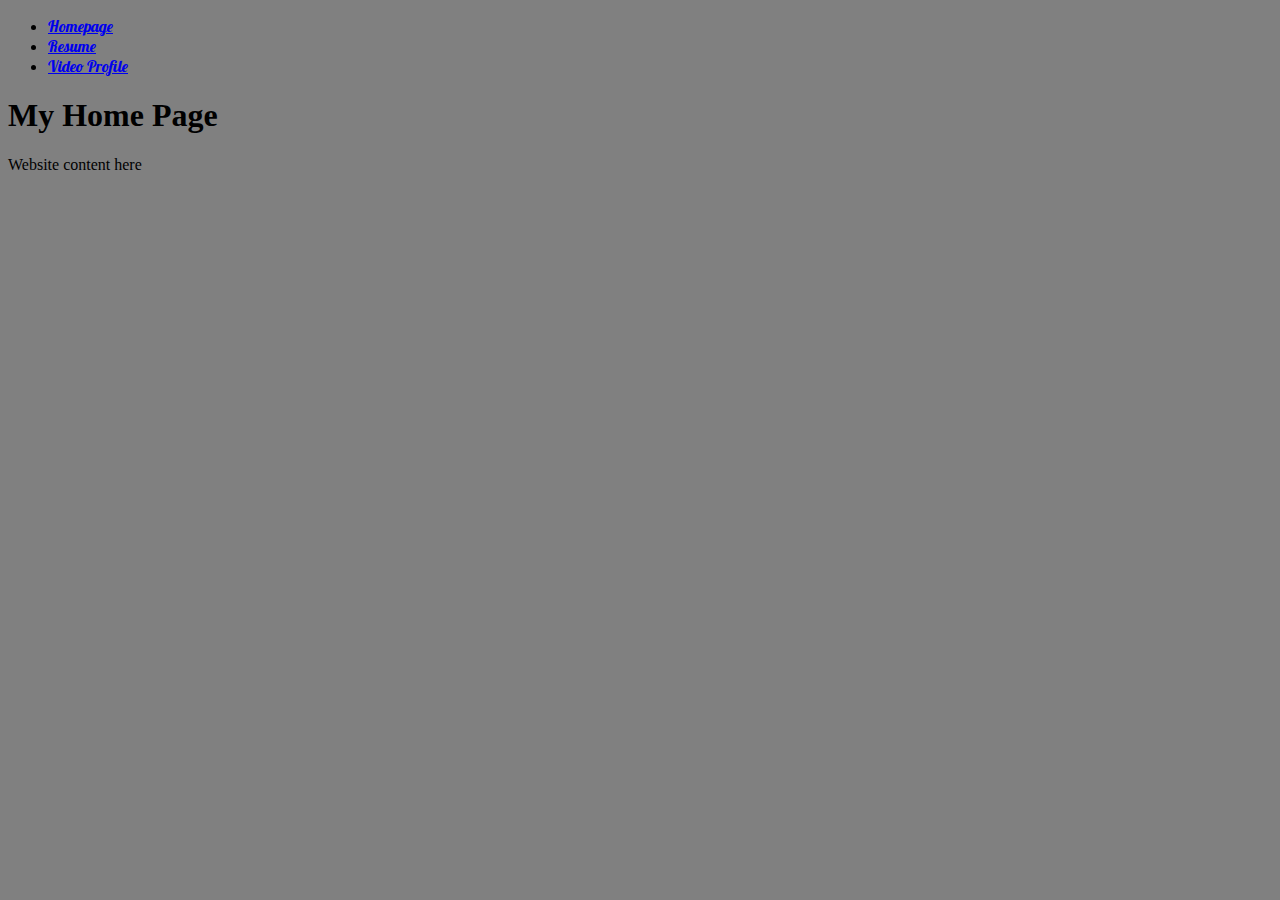
<file: index.html>
<!DOCTYPE html>
<html lang="en">
	<head>
		<meta charset="utf-8">
		<title>Homepage</title>
		<link rel="preconnect" href="https://fonts.googleapis.com">
		<link rel="preconnect" href="https://fonts.gstatic.com" crossorigin>
		<link href="https://fonts.googleapis.com/css2?family=EB+Garamond:ital,wght@0,400..800;1,400..800&family=Lobster&family=Oswald:wght@200..700&display=swap" rel="stylesheet">
		<link rel="stylesheet" href="style.css">
		
		<style>
			ul {
				font-family: 'Lobster', sans-serif;
			};
		</style>
	</head>
	
	<body>
		<header>
			<nav>
				<ul>
					<li><a href="index.html">Homepage</a></li>
					<li><a href="resume.html">Resume</a></li>
					<li><a href="page3.html">Video Profile</a></li>
				</ul>
			</nav>
		</header>
		
		<main>
			<h1>My Home Page</h1>
			<p>Website content here</p>
		</main>
	</body>
</html>
</file>
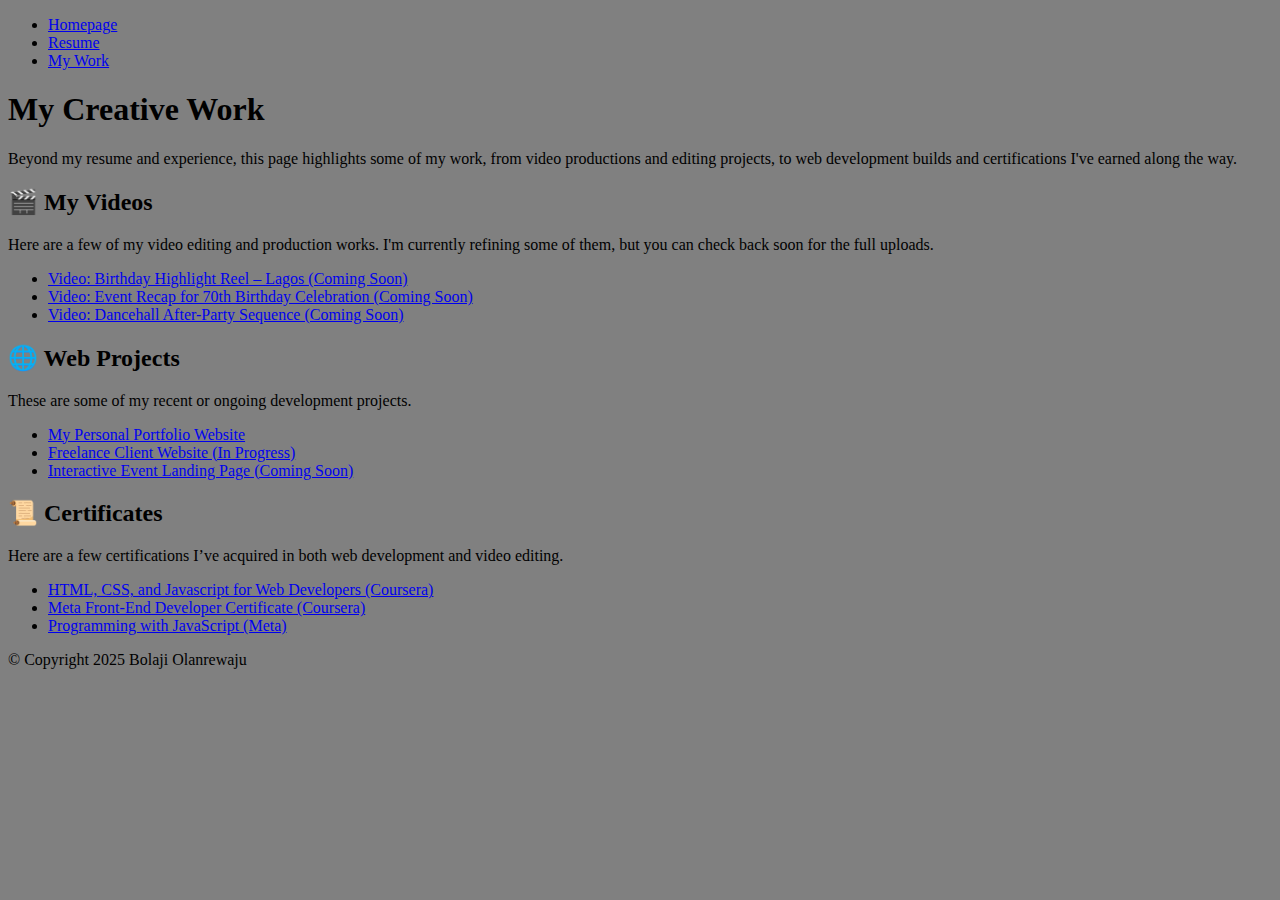
<file: page3.html>
<!DOCTYPE html>
<html lang="en">
<head>
  <meta charset="utf-8">
  <meta name="viewport" content="width=device-width, initial-scale=1.0">
	<meta name="description" content="Bolaji Olanrewaju – Portfolio of a Web Developer, Videographer, and Video Editor. Based in Lagos, Nigeria.">
  <link rel="stylesheet" type="text/css" href="style.css?v=3">
  <title>My Work</title>
</head>

<body>
  <header>
    <nav>
      <ul>
        <li><a href="index.html">Homepage</a></li>
        <li><a href="resume.html">Resume</a></li>
        <li><a href="page3.html" class="active">My Work</a></li>
      </ul>
    </nav>
  </header>

  <main>
    <section class="work-intro">
      <h1>My Creative Work</h1>
      <p>
        Beyond my resume and experience, this page highlights some of my work,
        from video productions and editing projects, to web development builds and certifications I've earned along the way.
      </p>
    </section>

    <section class="videos-section">
      <h2>🎬 My Videos</h2>
      <p>Here are a few of my video editing and production works. I'm currently refining some of them, but you can check back soon for the full uploads.</p>
      <ul>
        <li><a href="#" target="_blank">Video: Birthday Highlight Reel – Lagos (Coming Soon)</a></li>
        <li><a href="#" target="_blank">Video: Event Recap for 70th Birthday Celebration (Coming Soon)</a></li>
        <li><a href="#" target="_blank">Video: Dancehall After-Party Sequence (Coming Soon)</a></li>
      </ul>
    </section>

    <section class="projects-section">
      <h2>🌐 Web Projects</h2>
      <p>These are some of my recent or ongoing development projects.</p>
      <ul>
        <li><a href="index.html">My Personal Portfolio Website</a></li>
        <li><a href="#" target="_blank">Freelance Client Website (In Progress)</a></li>
        <li><a href="#" target="_blank">Interactive Event Landing Page (Coming Soon)</a></li>
      </ul>
    </section>

    <section class="certificates-section">
      <h2>📜 Certificates</h2>
      <p>Here are a few certifications I’ve acquired in both web development and video editing.</p>
      <ul>
        <li><a href="https://coursera.org/verify/MYFMLR2LCARJ" target="_blank">HTML, CSS, and Javascript for Web Developers (Coursera)</a></li>
        <li><a href="https://coursera.org/verify/22Y8KM8G2DCA" target="_blank">Meta Front-End Developer Certificate (Coursera)</a></li>
        <li><a href="https://coursera.org/verify/X9UJ2L9ZUGZQ" target="_blank">Programming with JavaScript (Meta)</a></li>
      </ul>
    </section>
  </main>

  <footer>
    <p>© Copyright 2025 Bolaji Olanrewaju</p>
  </footer>
</body>
</html>
</file>
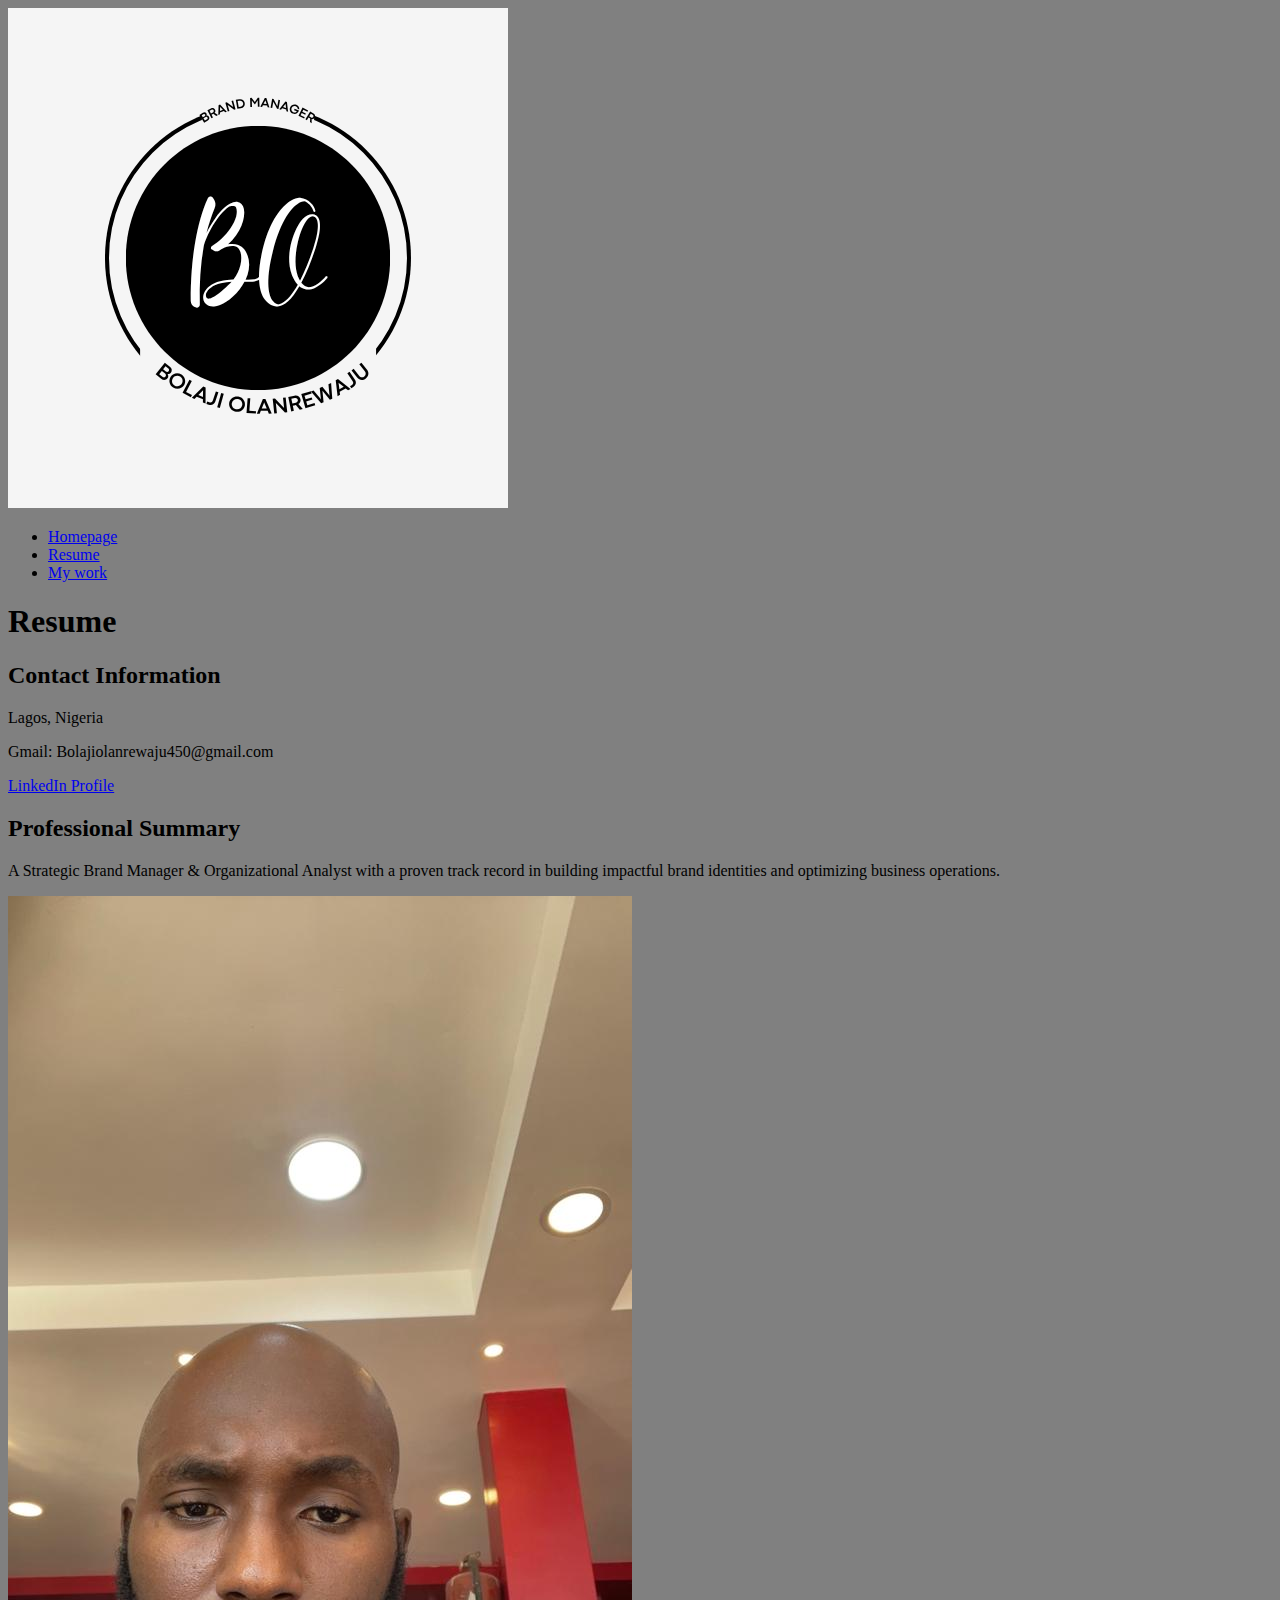
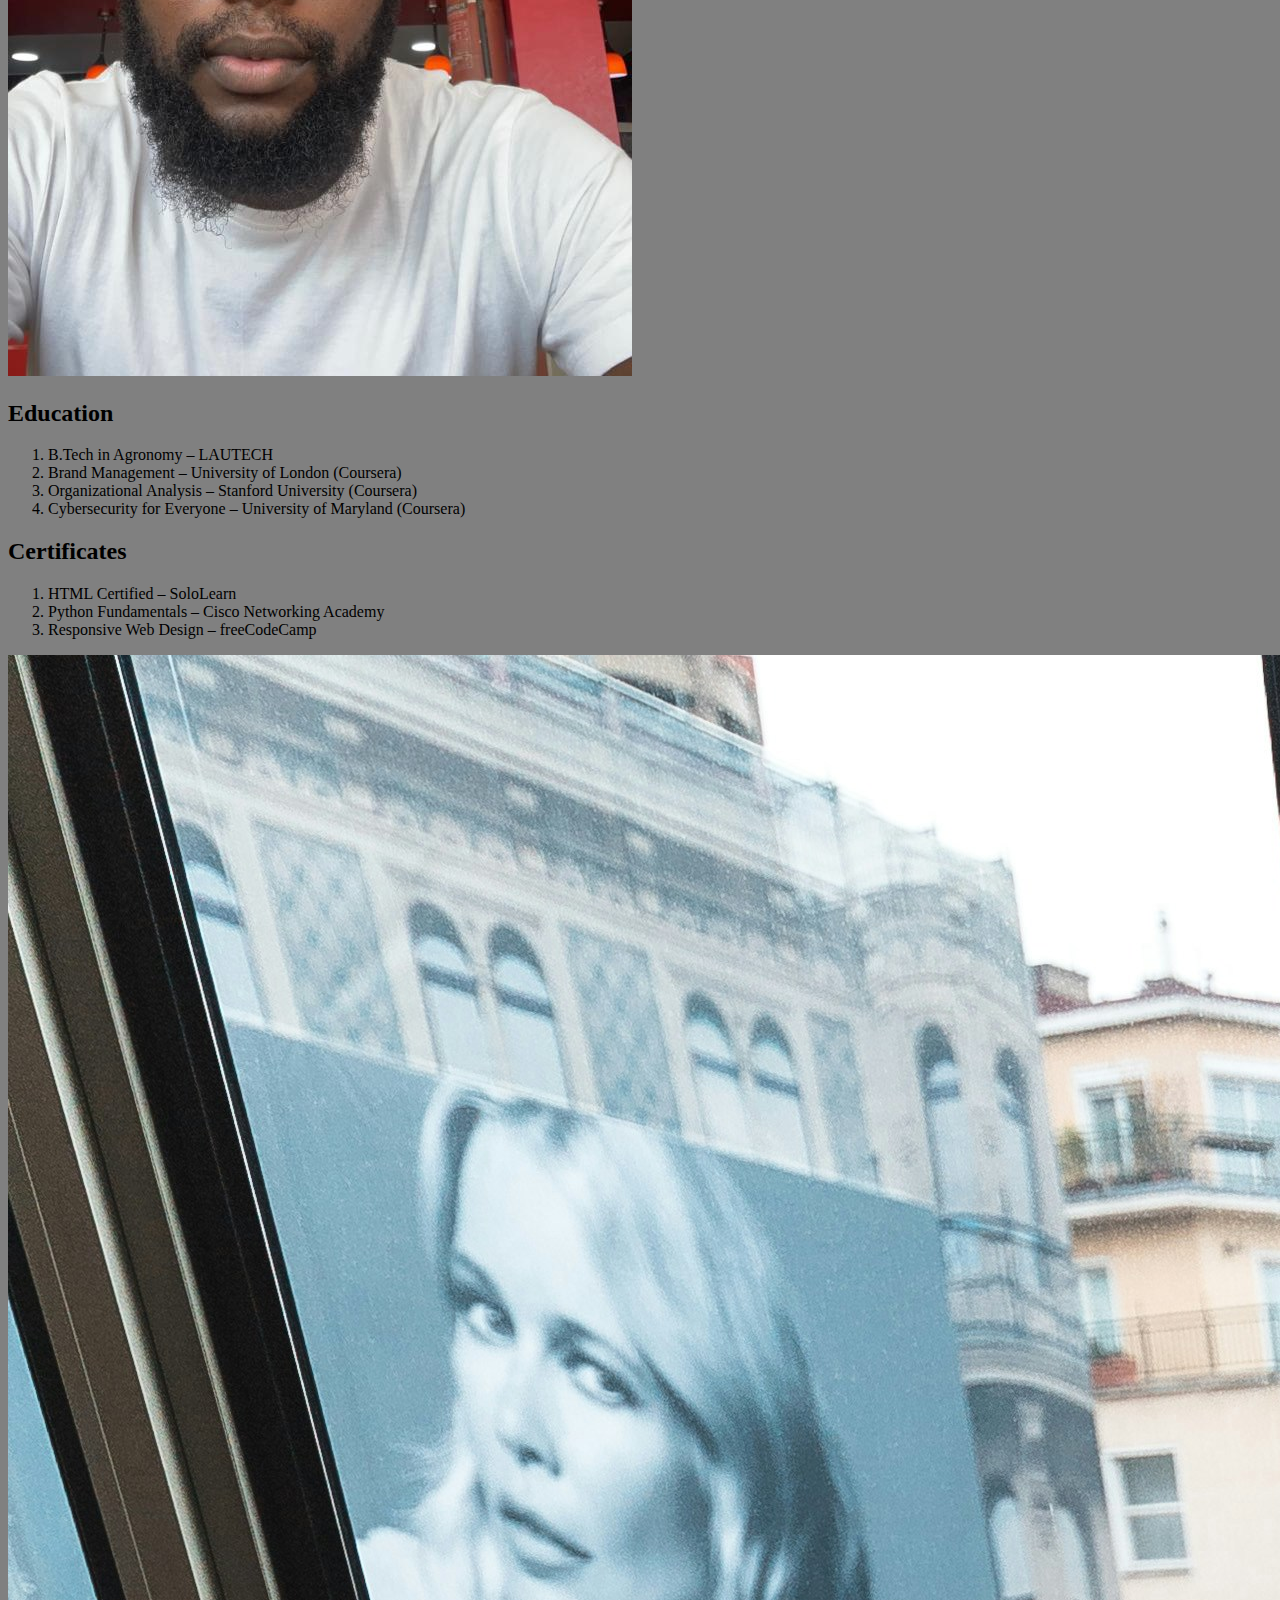
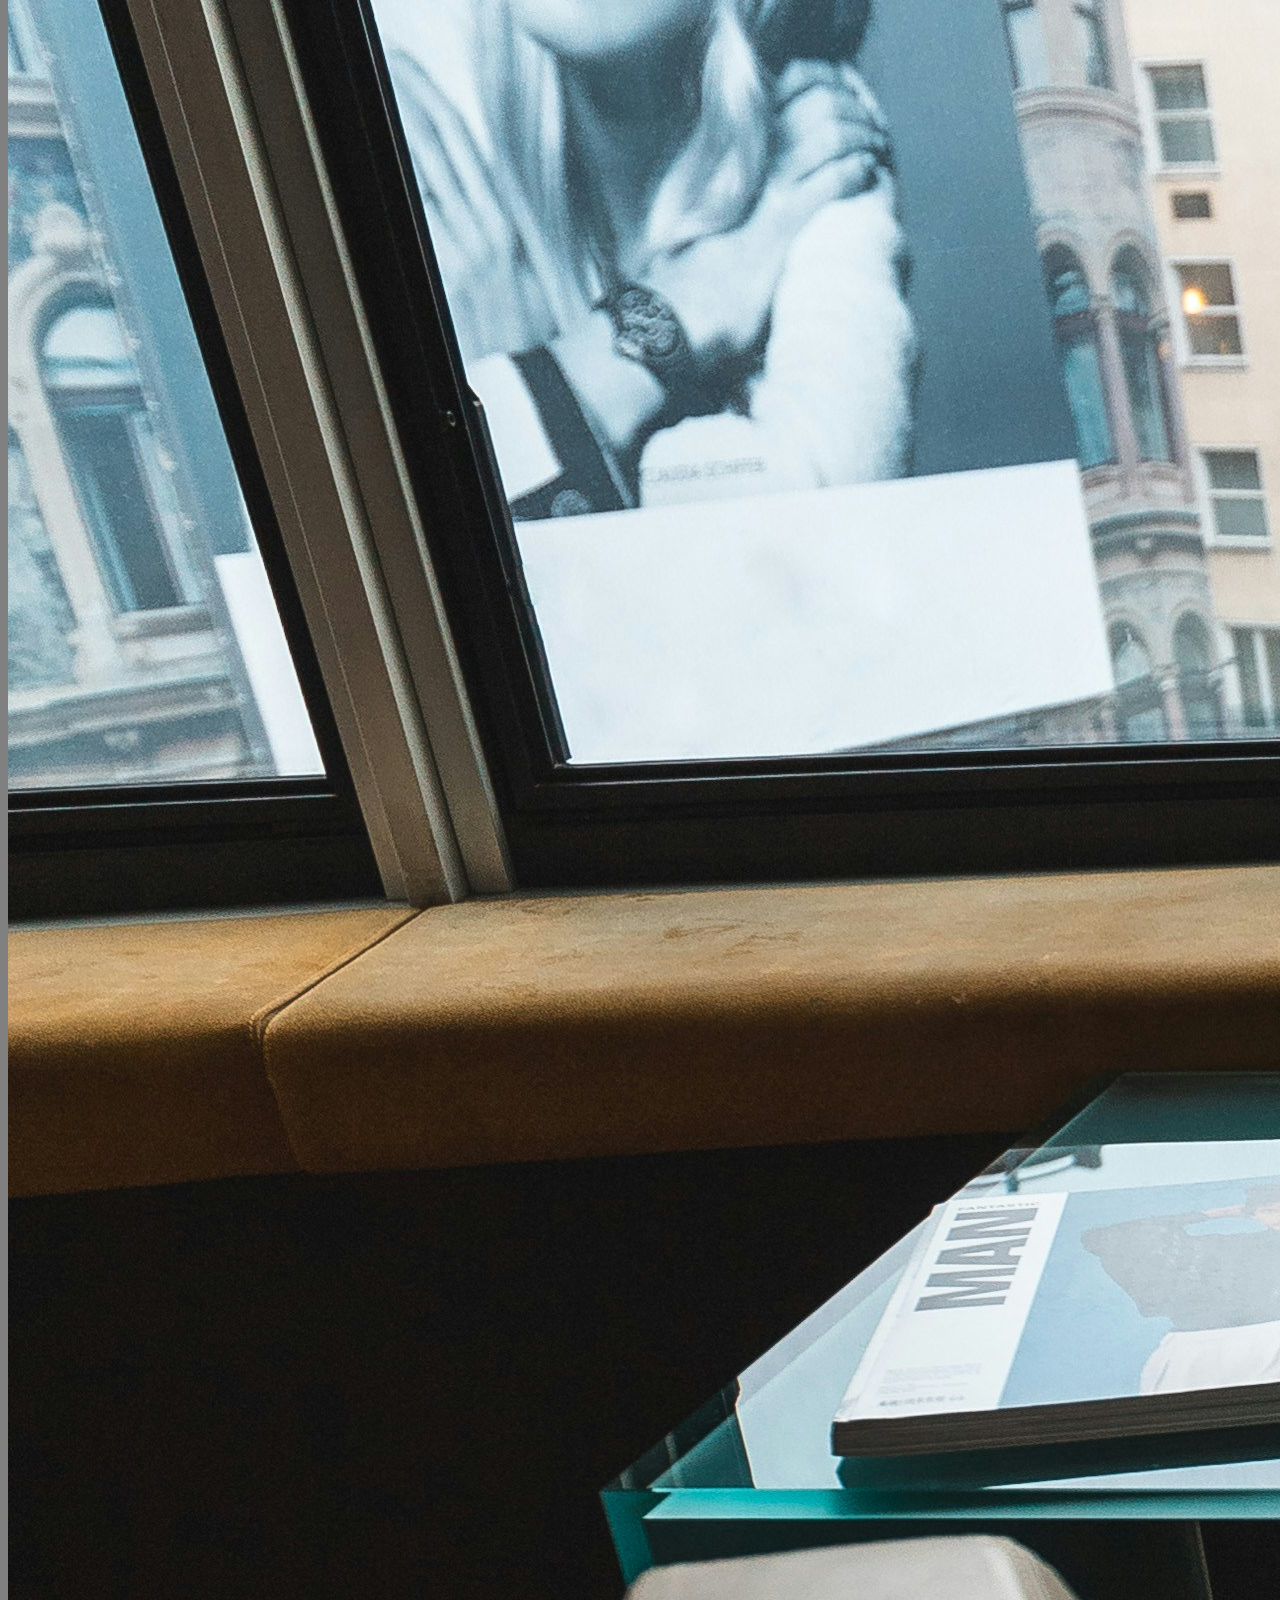
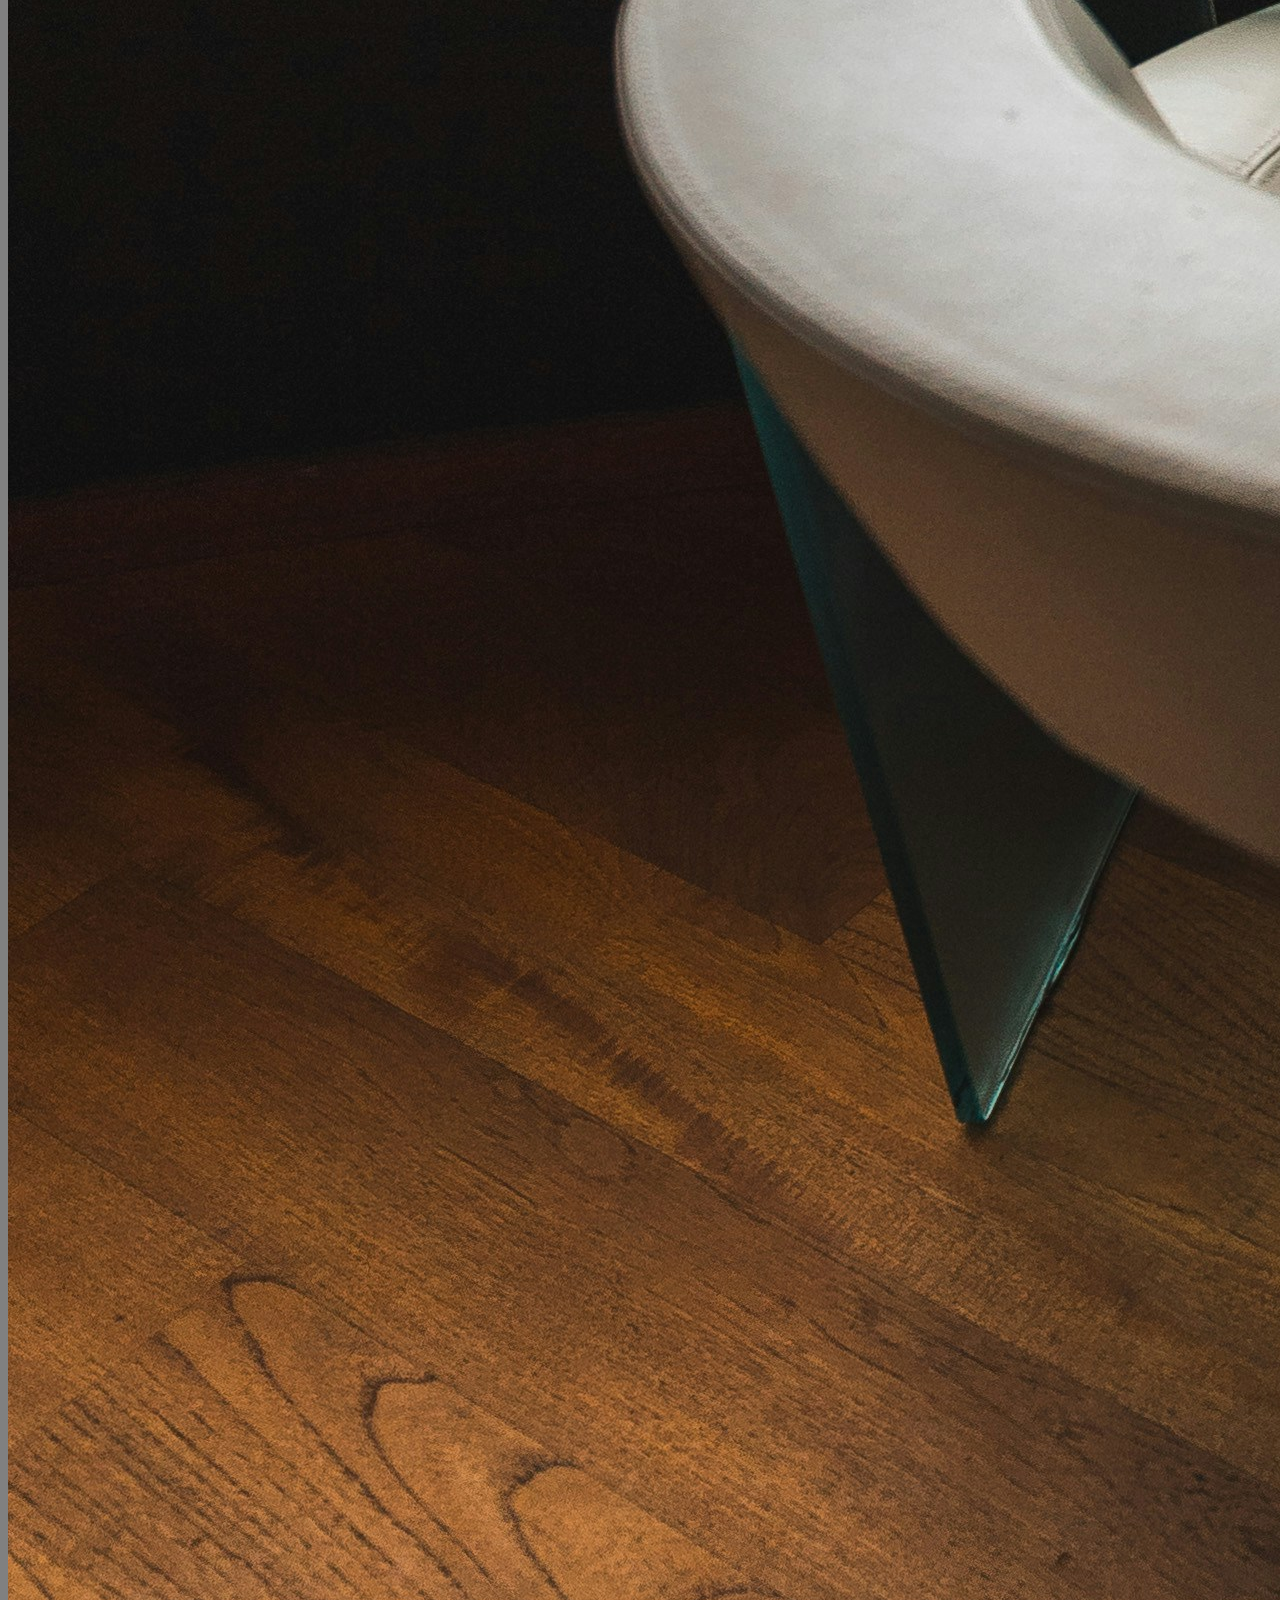
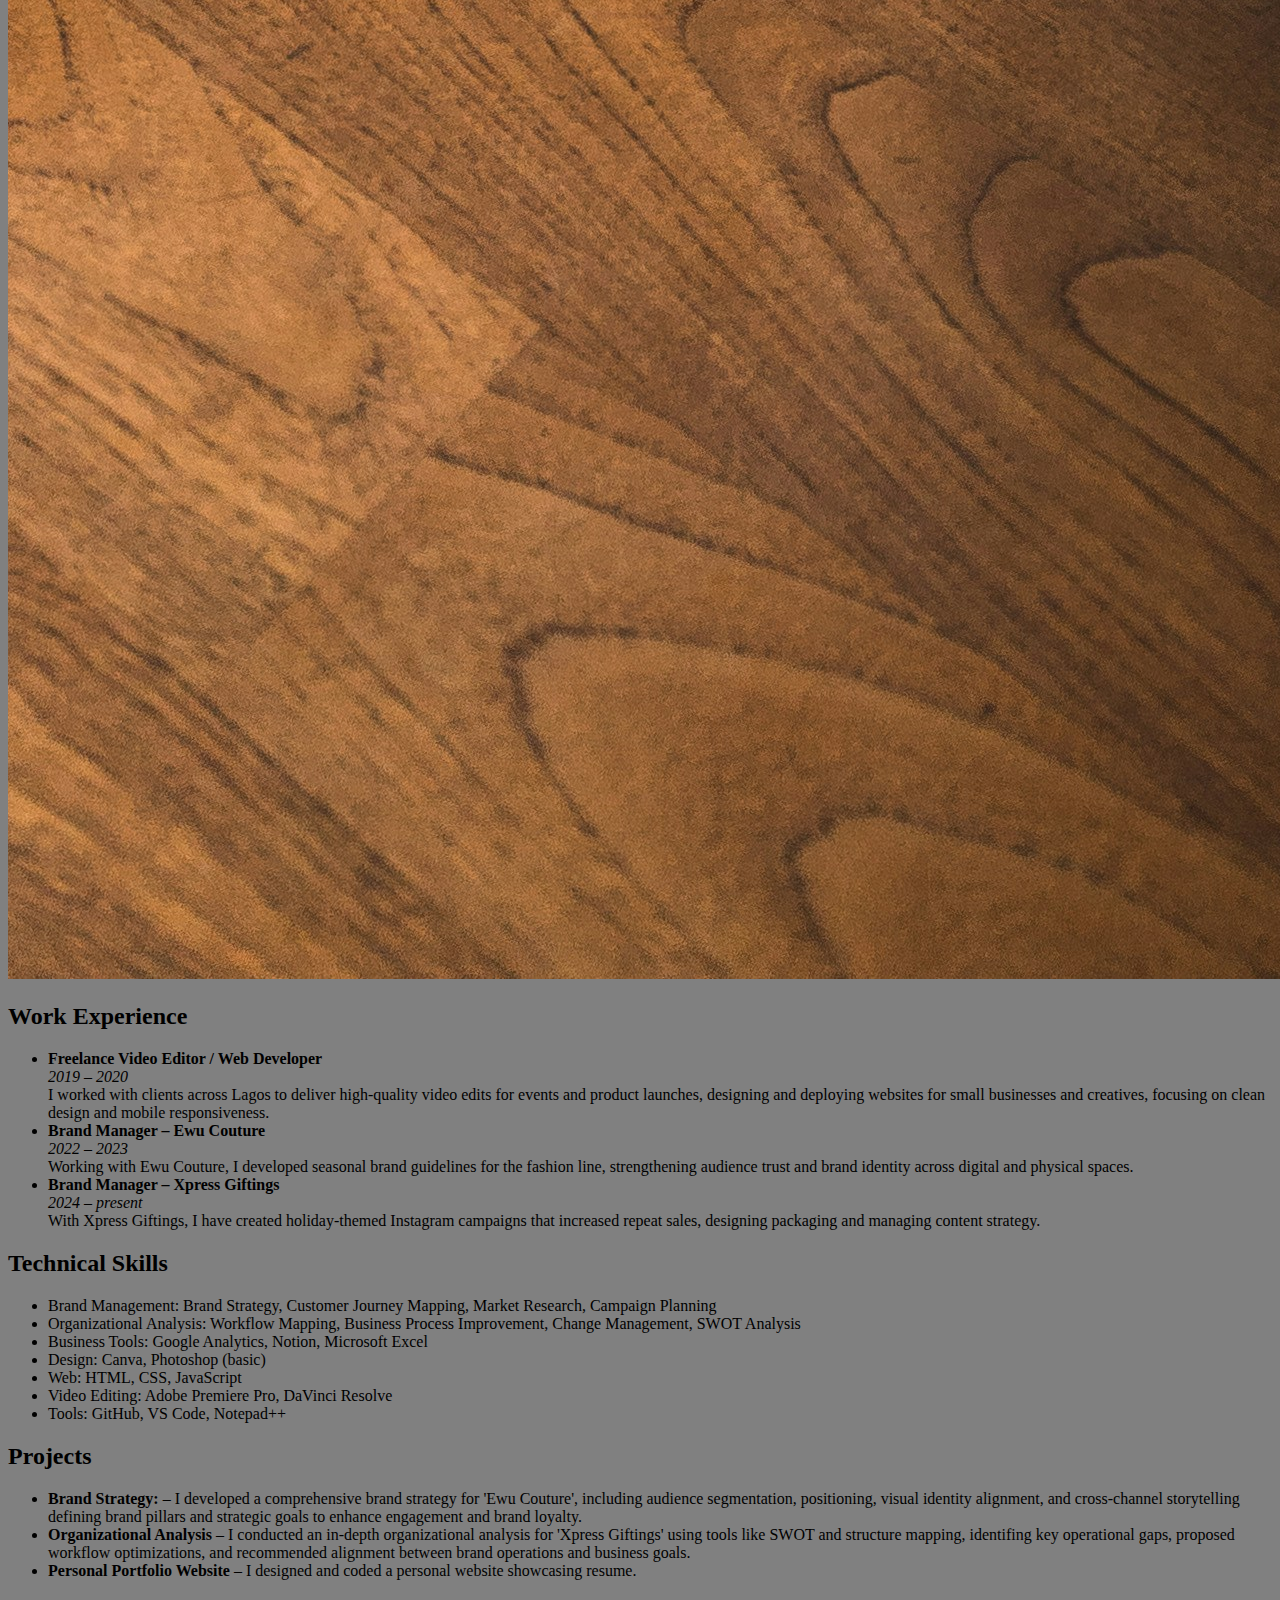
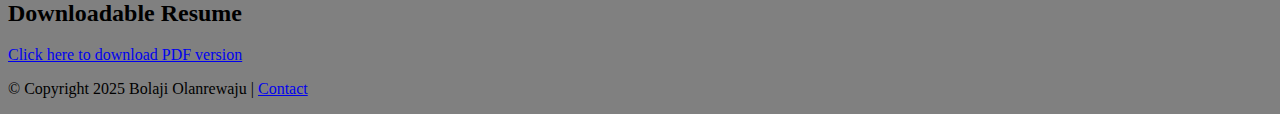
<file: resume.html>
<!DOCTYPE html>
<html lang="en">
<head>
  <meta charset="utf-8">
  <meta name="viewport" content="width=device-width, initial-scale=1.0">
	<meta name="description" content="Bolaji Olanrewaju – Website of a Brand Manager & Organizational Analyst. Based in Lagos, Nigeria.">
  <link rel="stylesheet" type="text/css" href="style.css?v=3">
	<title>Resume</title>
</head>

<body>
  <header>
		<div class="header-content">
			<a href="index.html" class="logo-link">
				<img src="images/BO.png" alt="Logo" class="logo">
			</a>
			<nav>
				<ul>
					<li><a href="index.html">Homepage</a></li>
					<li><a href="resume.html" class="active">Resume</a></li>
					<li><a href="page3.html">My work</a></li>
				</ul>
			</nav>
		</div>
  </header>

	<main>
		<div class="resume-header">
			<div class="resume-text">
				<h1>Resume</h1>
					<section>
						<h2>Contact Information</h2>
						<p class="resume-contact">Lagos, Nigeria</p>
						<p class="resume-contact">Gmail: Bolajiolanrewaju450@gmail.com</p>
						<p class="resume-contact">
							<a href="https://linkedin.com/in/b-o-j-profile" target="_blank">
								LinkedIn Profile
							</a>
						</p>
					</section>
				<section>
					<h2>Professional Summary</h2>
					<p>
						A Strategic Brand Manager & Organizational Analyst with a proven track record in building impactful brand identities and optimizing business 		 operations.
					</p>
				</section>
			</div>

			<div class="resume-image">
				<img src="images/BJ.jfif" alt="Bolaji Olanrewaju">
			</div>
		</div>
		
		<div class="resume-lower">
			<div class="resume-lower-text">
				<section>
					<h2>Education</h2>
					<ol>
						<li>B.Tech in Agronomy – LAUTECH</li>
						<li>Brand Management – University of London (Coursera)</li>
						<li>Organizational Analysis – Stanford University (Coursera)</li>
						<li>Cybersecurity for Everyone – University of Maryland (Coursera)</li>
					</ol>
				</section>

				<section>
					<h2>Certificates</h2>
					<ol>
						<li>HTML Certified – SoloLearn</li>
						<li>Python Fundamentals – Cisco Networking Academy</li>
						<li>Responsive Web Design – freeCodeCamp</li>
					</ol>
				</section>
			</div>
			
			<div class="resume-lower-image">
				<img src="images/Manager-Background.jpg" alt="visual">
			</div>
		</div>

		<section>
			<h2>Work Experience</h2>
			<ul>
				<li>
					<strong>Freelance Video Editor / Web Developer</strong><br>
					<em>2019 – 2020</em><br>
					I worked with clients across Lagos to deliver high-quality video edits for events and product launches,
					designing and deploying websites for small businesses and creatives, focusing on clean design and mobile responsiveness.
				</li>
				<li>
					<strong>Brand Manager – Ewu Couture</strong><br>
					<em>2022 – 2023</em><br>
					Working with Ewu Couture, I developed seasonal brand guidelines for the fashion line,
					strengthening audience trust and brand identity across digital and physical spaces.
				</li>
				<li>
					<strong>Brand Manager – Xpress Giftings</strong><br>
					<em>2024 – present</em><br>
					With Xpress Giftings, I have created holiday-themed Instagram campaigns that increased repeat sales,
					designing packaging and managing content strategy.
				</li>
			</ul>
		</section>
		
    <section>
      <h2>Technical Skills</h2>
      <ul>
				<li>Brand Management: Brand Strategy, Customer Journey Mapping, Market Research, Campaign Planning</li>
				<li>Organizational Analysis: Workflow Mapping, Business Process Improvement, Change Management, SWOT Analysis</li>
				<li>Business Tools: Google Analytics, Notion, Microsoft Excel</li>
				<li>Design: Canva, Photoshop (basic)</li>
        <li>Web: HTML, CSS, JavaScript</li>
        <li>Video Editing: Adobe Premiere Pro, DaVinci Resolve</li>
        <li>Tools: GitHub, VS Code, Notepad++</li>
      </ul>
    </section>

    <section>
      <h2>Projects</h2>
      <ul>
        <li>
          <strong>Brand Strategy:</strong> – I developed a comprehensive brand strategy for 'Ewu Couture', including audience segmentation, positioning, visual identity alignment, and cross-channel storytelling defining brand pillars and strategic goals to enhance engagement and brand loyalty.
        </li>
        <li>
          <strong>Organizational Analysis</strong> – I conducted an in-depth organizational analysis for 'Xpress Giftings' using tools like SWOT and structure mapping, identifing key operational gaps, proposed workflow optimizations, and recommended alignment between brand operations and business goals.
        </li>
				<li>
          <strong>Personal Portfolio Website</strong> – I designed and coded a personal website showcasing resume.
        </li>
      </ul>
    </section>

    <section>
      <h2>Downloadable Resume</h2>
        <a href="https://drive.google.com/drive/folders/14ozUuP0os8IavqvpZcDnAl89sFxEc1A9?usp=sharing" target=_"blank">Click here to download PDF version</a>
    </section>

  </main>

  <footer>
    <p>© Copyright 2025 Bolaji Olanrewaju | <a href="mailto:youremail@example.com">Contact</a></p>
  </footer>
</body>
</html>
</file>
<file: style.css>
body {
	background-color: grey
}
</file>
